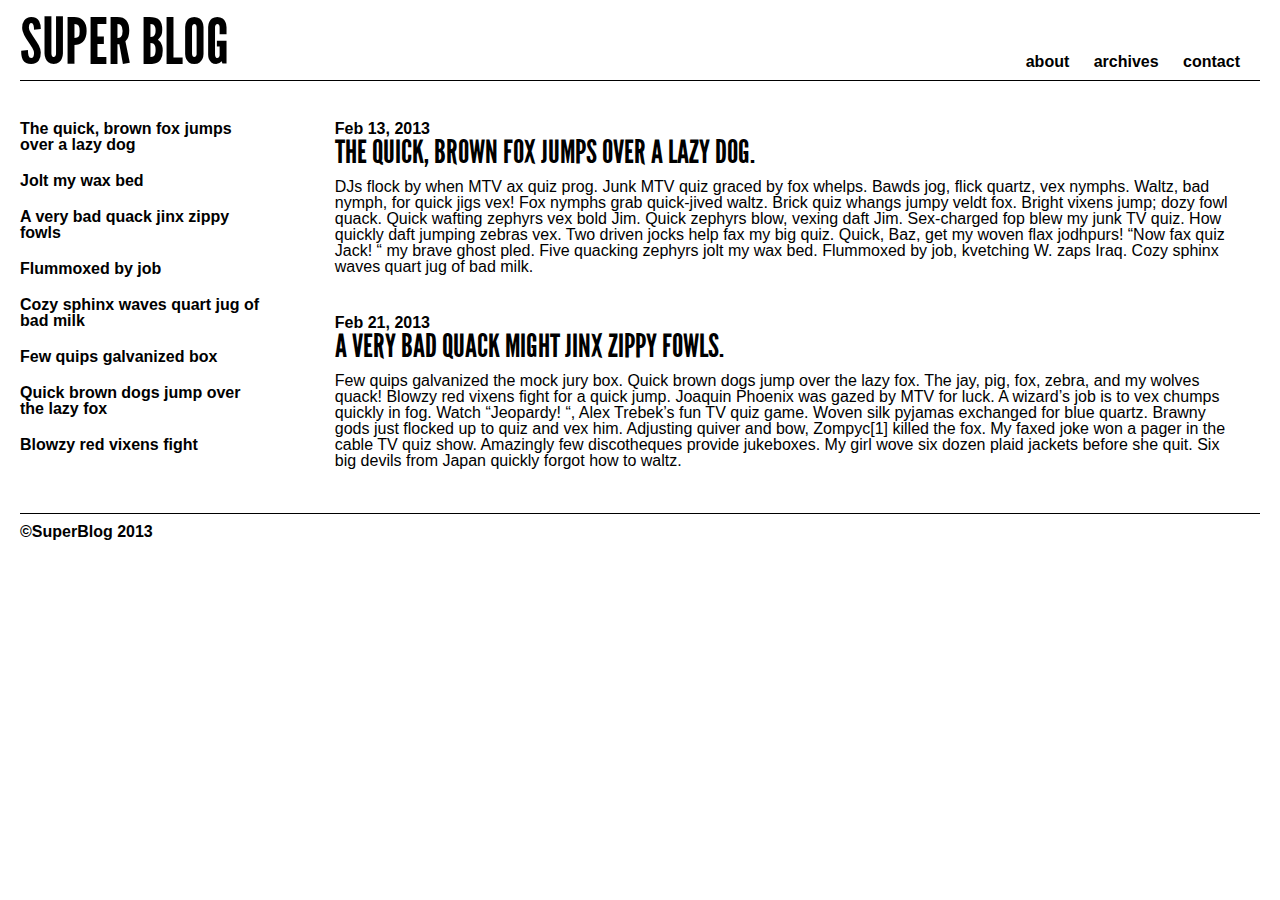
<file: blog/index.html>
<!DOCTYPE html>
<html>
	<head>
		<title>Xin's Blog</title>
		<link rel="stylesheet" type='text/css' href="css/style.css" />
	</head>

	<body>
		<header>
			<h1 id="blog-name">Super Blog</h1>
			<nav class="main-nav">
				<ul>
					<li class="nav-link top-link"><a href="#">about</a></li>
					<li class="nav-link top-link"><a href="#">archives</a></li>
					<li class="nav-link top-link"><a href="#">contact</a></li>	
				</ul>
			</nav>
		</header>
		
		<section class="clearfix">
		<aside>
			<nav>
				<ul>
					<li class="nav-link blog-link"><a href="#">The quick, brown fox jumps over a lazy dog</a></li>
					<li class="nav-link blog-link"><a href="#">Jolt my wax bed</a></li>
					<li class="nav-link blog-link"><a href="#">A very bad quack jinx zippy fowls</a></li>
					<li class="nav-link blog-link"><a href="#">Flummoxed by job</a></li>
					<li class="nav-link blog-link"><a href="#">Cozy sphinx waves quart jug of bad milk</a></li>
					<li class="nav-link blog-link"><a href="#">Few quips galvanized box</a></li>	
					<li class="nav-link blog-link"><a href="#">Quick brown dogs jump over the lazy fox</a></li>
					<li class="nav-link blog-link"><a href="#">Blowzy red vixens fight</a></li>		
				</ul>
			</nav>
		</aside>

		<section class="blog-section">
			<article class="blog-entry" id="blog-entry-1">
				<h5 class="blog-date">Feb 13, 2013</h5>
				<h3 class="blog-title">The quick, brown fox jumps over a lazy dog.</h3>
				<p class="blog-blurb">DJs flock by when MTV ax quiz prog. Junk MTV quiz graced by fox whelps. Bawds jog, flick quartz, vex nymphs. Waltz, bad nymph, for quick jigs vex! Fox nymphs grab quick-jived waltz. Brick quiz whangs jumpy veldt fox. Bright vixens jump; dozy fowl quack. Quick wafting zephyrs vex bold Jim. Quick zephyrs blow, vexing daft Jim. Sex-charged fop blew my junk TV quiz. How quickly daft jumping zebras vex. Two driven jocks help fax my big quiz. Quick, Baz, get my woven flax jodhpurs! “Now fax quiz Jack! “ my brave ghost pled. Five quacking zephyrs jolt my wax bed. Flummoxed by job, kvetching W. zaps Iraq. Cozy sphinx waves quart jug of bad milk.</p>
			</article>
			<article class="blog-entry" id="blog-entry-2">
				<h5 class="blog-date">Feb 21, 2013</h5>
				<h3 class="blog-title">A very bad quack might jinx zippy fowls.</h3>
				<p class="blog-blurb">Few quips galvanized the mock jury box. Quick brown dogs jump over the lazy fox. The jay, pig, fox, zebra, and my wolves quack! Blowzy red vixens fight for a quick jump. Joaquin Phoenix was gazed by MTV for luck. A wizard’s job is to vex chumps quickly in fog. Watch “Jeopardy! “, Alex Trebek’s fun TV quiz game. Woven silk pyjamas exchanged for blue quartz. Brawny gods just flocked up to quiz and vex him. Adjusting quiver and bow, Zompyc[1] killed the fox. My faxed joke won a pager in the cable TV quiz show. Amazingly few discotheques provide jukeboxes. My girl wove six dozen plaid jackets before she quit. Six big devils from Japan quickly forgot how to waltz.</p>
			</article>
		</section>

</section>

		<footer>&copy;SuperBlog 2013</footer>


	</body>
	</html>
</file>
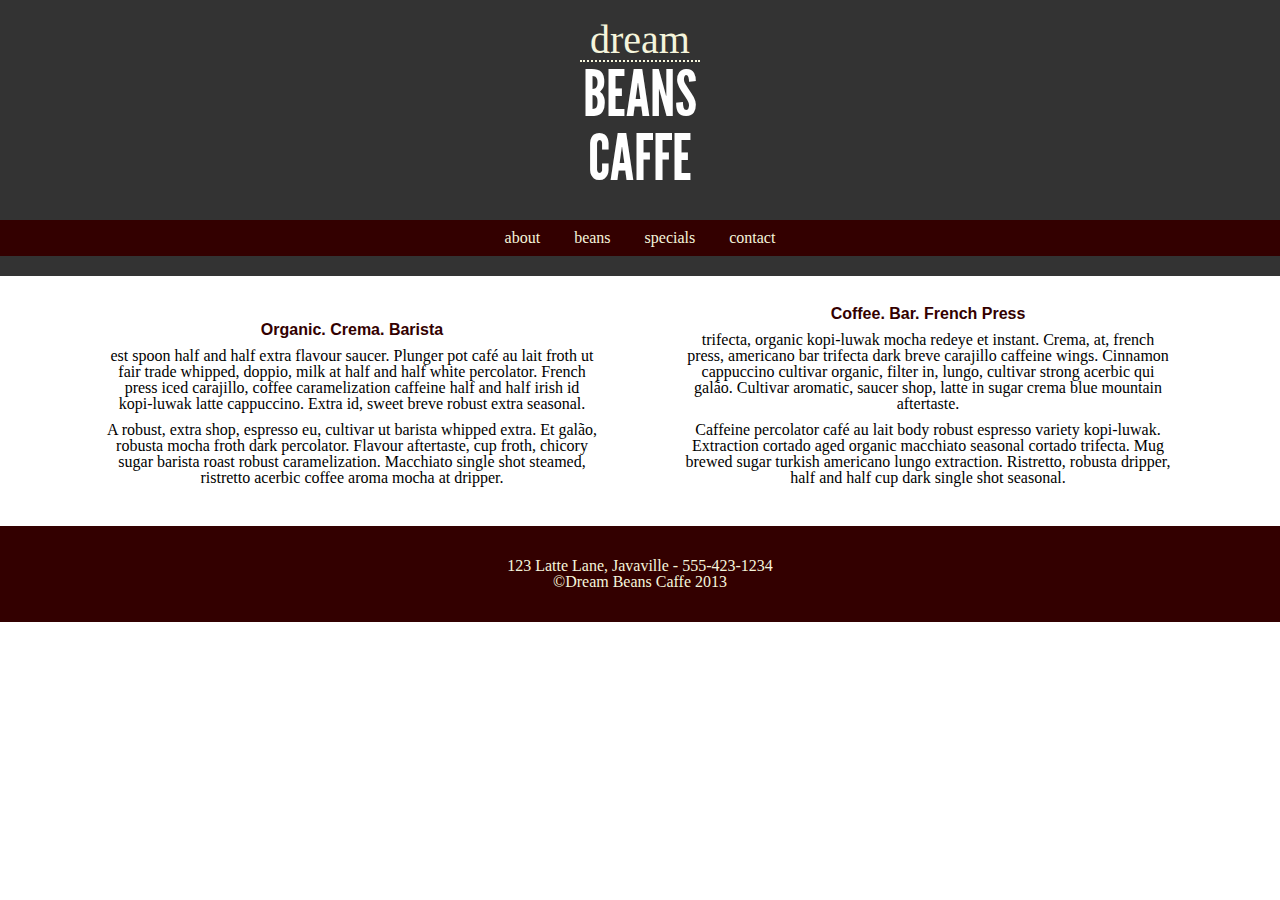
<file: coffee/index.html>
<!DOCTYPE html>
<html>
	<head>
		<title>Coffee site</title>
		<link rel="stylesheet" type='text/css' href="css/style.css" />
	</head>

	<body>
		<header>
			<h1>dream</h1>
				<h2>BEANS<br> 
				CAFFE</h2>
			<nav>
				<ul>
					<li class="navlink"><a href="#">about</a></li>
					<li class="navlink"><a href="#">beans</a></li>
					<li class="navlink"><a href="#">specials</a></li>	
					<li class="navlink"><a href="#">contact</a></li>
				</ul>
			</nav>
		</header>


		<section>
			<article>
				<h3>Organic. Crema. Barista</h3> 
				<p>est spoon half and half extra flavour saucer. Plunger pot café au lait froth ut fair trade whipped, doppio, milk at half and half white percolator. French press iced carajillo, coffee caramelization caffeine half and half irish id kopi-luwak latte cappuccino. Extra id, sweet breve robust extra seasonal.</p>
				<p>A robust, extra shop, espresso eu, cultivar ut barista whipped extra. Et galão, robusta mocha froth dark percolator. Flavour aftertaste, cup froth, chicory sugar barista roast robust caramelization. Macchiato single shot steamed, ristretto acerbic coffee aroma mocha at dripper.</p>
			</article>
			<article>
				<h3>Coffee. Bar. French Press</h3>
				<p>trifecta, organic kopi-luwak mocha redeye et instant. Crema, at, french press, americano bar trifecta dark breve carajillo caffeine wings. Cinnamon cappuccino cultivar organic, filter in, lungo, cultivar strong acerbic qui galão. Cultivar aromatic, saucer shop, latte in sugar crema blue mountain aftertaste.</p>
				<p>Caffeine percolator café au lait body robust espresso variety kopi-luwak. Extraction cortado aged organic macchiato seasonal cortado trifecta. Mug brewed sugar turkish americano lungo extraction. Ristretto, robusta dripper, half and half cup dark single shot seasonal.</p>
			</article>
		</section>

		<footer>123 Latte Lane, Javaville - 555-423-1234<br>
			&copy;Dream Beans Caffe 2013</footer>

	</body>
	</html>
</file>
<file: blog/css/style.css>
/* http://meyerweb.com/eric/tools/css/reset/ 
   v2.0 | 20110126
   License: none (public domain)
*/

html, body, div, span, applet, object, iframe,
h1, h2, h3, h4, h5, h6, p, blockquote, pre,
a, abbr, acronym, address, big, cite, code,
del, dfn, em, img, ins, kbd, q, s, samp,
small, strike, strong, sub, sup, tt, var,
b, u, i, center,
dl, dt, dd, ol, ul, li,
fieldset, form, label, legend,
table, caption, tbody, tfoot, thead, tr, th, td,
article, aside, canvas, details, embed, 
figure, figcaption, footer, header, hgroup, 
menu, nav, output, ruby, section, summary,
time, mark, audio, video {
	margin: 0;
	padding: 0;
	border: 0;
	font-size: 100%;
	font: inherit;
	vertical-align: baseline;
}
/* HTML5 display-role reset for older browsers */
article, aside, details, figcaption, figure, 
footer, header, hgroup, menu, nav, section {
	display: block;
}
body {
	line-height: 1;
}
ol, ul {
	list-style: none;
}
blockquote, q {
	quotes: none;
}
blockquote:before, blockquote:after,
q:before, q:after {
	content: '';
	content: none;
}
table {
	border-collapse: collapse;
	border-spacing: 0;
}


@font-face {
    font-family: 'league_gothicCnRg';
    src: url('../type/leaguegothic-condensedregular-webfont.eot');
    src: url('../type/leaguegothic-condensedregular-webfont.eot?#iefix') format('embedded-opentype'),
         url('../type/leaguegothic-condensedregular-webfont.woff') format('woff'),
         url('../type/leaguegothic-condensedregular-webfont.ttf') format('truetype'),
         url('../type/leaguegothic-condensedregular-webfont.svg#league_gothicCnRg') format('svg');
    font-weight: normal;
    font-style: normal;

}


@font-face {
    font-family: 'league_gothicregular';
    src: url('../type/leaguegothic-regular-webfont.eot');
    src: url('../type/leaguegothic-regular-webfont.eot?#iefix') format('embedded-opentype'),
         url('../type/leaguegothic-regular-webfont.woff') format('woff'),
         url('../type/leaguegothic-regular-webfont.ttf') format('truetype'),
         url('../type/leaguegothic-regular-webfont.svg#league_gothicregular') format('svg');
    font-weight: normal;
    font-style: normal;

}










body{
	margin:0 20px;
	font-family:arial;
}

header{
	border-bottom:1px solid black;
	padding:10px;
	padding-left:0;
}

#blog-name,.blog-title{
	text-transform:uppercase;
	font-family: "league_gothicregular", Arial, sans-serif;
}

#blog-name{
	font-size:4em;
}

.main-nav{
	text-align:right;
	margin-top:-20px;


}

.nav-link a{
	color:black;
	text-decoration:none;
	font-family: helvetica;
	font-weight: bold;
}

.top-link{
	display: inline-block;
	margin:0 10px;
}


.clearfix:after {
   content: " ";
   visibility: hidden;
   display: block;
   height: 0;
   clear: both;
}

aside{
	width:20%;
	padding:40px;
	padding-left:0;
	float: left;

}


.blog-section{
	float:right;
	width:73%;
	padding-top:40px;
	padding-right:20px;
}

.blog-link{
	margin-bottom:20px;

}


.blog-entry{
	margin-bottom:40px;
}

.blog-date{
	font-weight:bold;

}

.blog-title{
	font-size:2em;
	padding-bottom:10px;
}

footer{
	border-top:1px solid black;
	padding-top:10px;
	font-weight:bold;
}

@media all and (max-width: 699px) and (min-width: 520px) {
h1 {
	color:red;
}



}
</file>
<file: coffee/css/style.css>
/* http://meyerweb.com/eric/tools/css/reset/ 
   v2.0 | 20110126
   License: none (public domain)
*/

html, body, div, span, applet, object, iframe,
h1, h2, h3, h4, h5, h6, p, blockquote, pre,
a, abbr, acronym, address, big, cite, code,
del, dfn, em, img, ins, kbd, q, s, samp,
small, strike, strong, sub, sup, tt, var,
b, u, i, center,
dl, dt, dd, ol, ul, li,
fieldset, form, label, legend,
table, caption, tbody, tfoot, thead, tr, th, td,
article, aside, canvas, details, embed, 
figure, figcaption, footer, header, hgroup, 
menu, nav, output, ruby, section, summary,
time, mark, audio, video {
	margin: 0;
	padding: 0;
	border: 0;
	font-size: 100%;
	font: inherit;
	vertical-align: baseline;
}
/* HTML5 display-role reset for older browsers */
article, aside, details, figcaption, figure, 
footer, header, hgroup, menu, nav, section {
	display: block;
}
body {
	line-height: 1;
}
ol, ul {
	list-style: none;
}
blockquote, q {
	quotes: none;
}
blockquote:before, blockquote:after,
q:before, q:after {
	content: '';
	content: none;
}
table {
	border-collapse: collapse;
	border-spacing: 0;
}


@font-face {
    font-family: 'league_gothicCnRg';
    src: url('../type/leaguegothic-condensedregular-webfont.eot');
    src: url('../type/leaguegothic-condensedregular-webfont.eot?#iefix') format('embedded-opentype'),
         url('../type/leaguegothic-condensedregular-webfont.woff') format('woff'),
         url('../type/leaguegothic-condensedregular-webfont.ttf') format('truetype'),
         url('../type/leaguegothic-condensedregular-webfont.svg#league_gothicCnRg') format('svg');
    font-weight: normal;
    font-style: normal;

}


@font-face {
    font-family: 'league_gothicregular';
    src: url('../type/leaguegothic-regular-webfont.eot');
    src: url('../type/leaguegothic-regular-webfont.eot?#iefix') format('embedded-opentype'),
         url('../type/leaguegothic-regular-webfont.woff') format('woff'),
         url('../type/leaguegothic-regular-webfont.ttf') format('truetype'),
         url('../type/leaguegothic-regular-webfont.svg#league_gothicregular') format('svg');
    font-weight: normal;
    font-style: normal;

}




header{
	text-align:center;
	height:auto;	
	background:#333;
	padding-bottom: 20px;

}

h1,h2{
	font-size:4em;
	font-family: "league_gothicregular", arial, sans-serif;
	color:white;

}

h1{
	font-family: "Brush Script MT", cursive;
	color:beige;
	border-bottom:2px dotted beige;
	width:120px;
	text-align: center;
	margin:0 auto;
	padding-top:20px;
	font-size:2.5em;
}

h2{
	padding-bottom:30px;
}

nav{
	background:#330000;
	padding:10px;

}

.navlink{
	display:inline-block;
	margin:0 15px;
}

.navlink a{
	color:beige;
	text-decoration:none;
}

section{
	background:white;
	text-align:center;
	margin:0 auto;
}

article{
	padding:30px;
	text-align:center;
	width:40%;
	display:inline-block;
}

article p{
	margin:10px;
}

h3{
	color:#330000;
	font-family:helvetica;
	font-weight:bold;
}

footer{
	background:#330000;
	text-align:center;
	padding:2em;
	color: beige;
}
</file>
